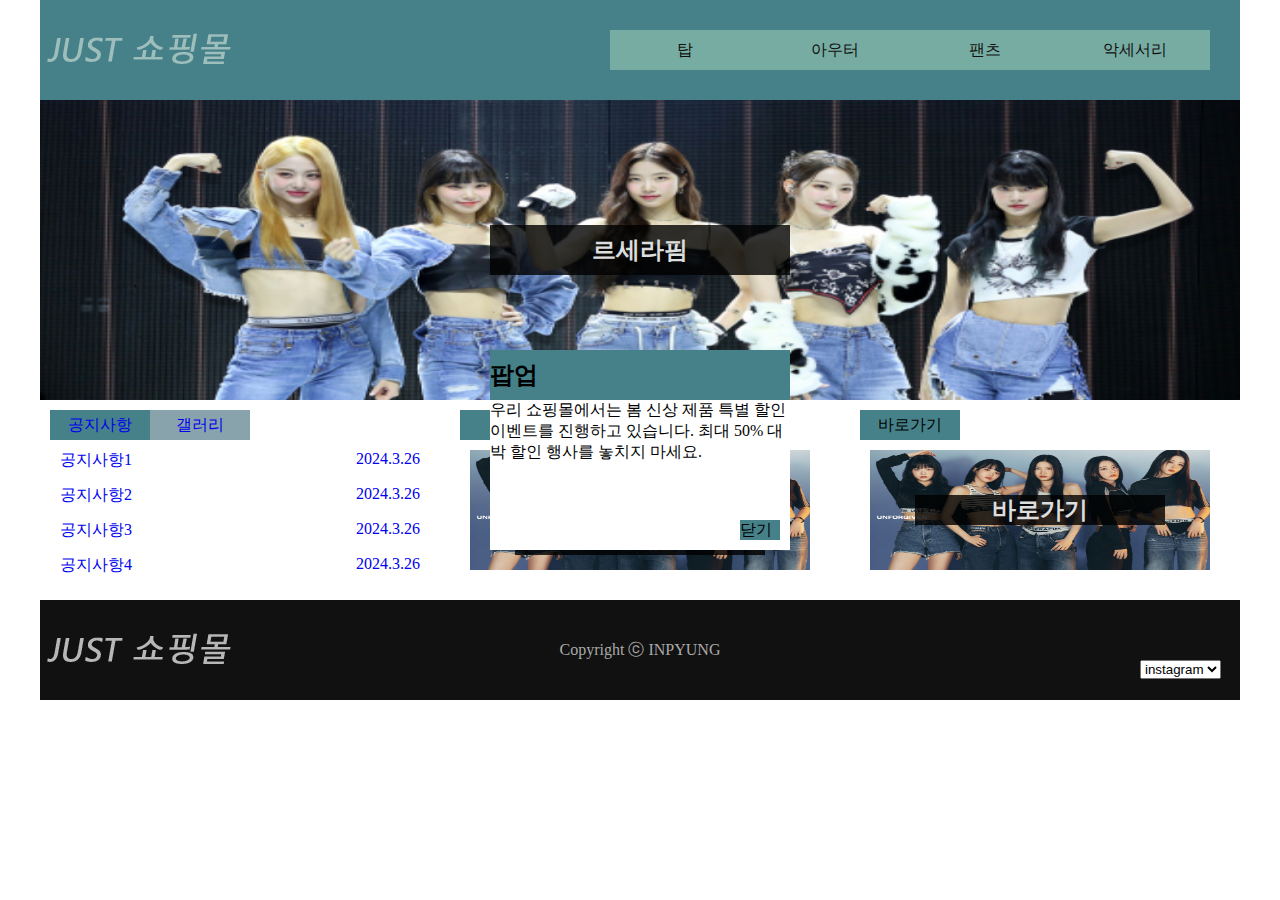
<file: A-1/index.html>
<!DOCTYPE html>
<html lang="ko">
<head>
    <meta charset="UTF-8">
    <meta name="viewport" content="width=device-width, initial-scale=1.0">
    <title>JUST 쇼핑몰</title>
    <link rel="stylesheet" href="style.css">
</head>
<body>
    <div id="wrap">
        <div class="layer">
            <h2>팝업</h2>
            <p>
                우리 쇼핑몰에서는 봄 신상 제품 특별 할인 이벤트를 진행하고 있습니다. 최대 50% 대박 할인 행사를 놓치지 마세요.
            </p>
            <div class="close-btn">닫기</div>
        </div>
        <header>
            <div class="logo">
                <a href="#"><img src="image/logo.png" alt="logo"></a>
            </div>
            <nav class="menu">
                <ul class="main-menu">
                    <li><a href="#">탑
                        <ul class="sub-menu">
                            <li><a href="#">블라우스</a></li>
                            <li><a href="#">티</a></li>
                            <li><a href="#">셔츠</a></li>
                            <li><a href="#">니트</a></li>
                        </ul>
                    </a></li>
                    <li><a href="#">아우터
                        <ul class="sub-menu">
                            <li><a href="#">자켓</a></li>
                            <li><a href="#">코트</a></li>
                            <li><a href="#">가디건</a></li>
                            <li><a href="#">머플러</a></li>
                        </ul>
                    </a></li>
                    <li><a href="#">팬츠
                        <ul class="sub-menu">
                            <li><a href="#">청바지</a></li>
                            <li><a href="#">짧은바지</a></li>
                            <li><a href="#">긴바지</a></li>
                            <li><a href="#">레깅스</a></li>
                        </ul>
                    </a></li>
                    <li><a href="#">악세서리
                        <ul class="sub-menu">
                            <li><a href="#">귀고리</a></li>
                            <li><a href="#">목걸이</a></li>
                            <li><a href="#">반지</a></li>
                            <li><a href="#">팔찌</a></li>
                        </ul>
                    </a></li>
                </ul>
            </nav>
        </header>
        <section id="slide">
            <ul class="slide-box">
                <li><a href="#">
                    <img src="image/slide01.png" alt="슬라이드 이미지1">
                    <h2>르세라핌</h2>
                </a></li>
                <li><a href="#">
                    <img src="image/slide02.png" alt="슬라이드 이미지2">
                    <h2>아이즈원</h2>
                </a></li>
                <li><a href="#">
                    <img src="image/slide03.png" alt="슬라이드 이미지3">
                    <h2>뉴진스</h2>
                </a></li>
                <li><a href="#">
                    <img src="image/slide01.png" alt="슬라이드 이미지1">
                    <h2>르세라핌</h2>
                </a></li>
            </ul>
        </section>
        <section id="contents">
            <div class="con1">
                <div class="con-box">
                    <div class="tab-title2">
                        <ul>
                            <li><a href="#">공지사항</a></li>
                            <li><a href="#">갤러리</a></li>
                        </ul>
                    </div>
                    
                    <div class="tab-con notice-con">
                        <ul>
                            <li><a href="#">
                                <span class="article">공지사항1</span>
                                <span class="date">2024.3.26</span>
                            </a></li>
                            <li><a href="#">
                                <span class="article">공지사항2</span>
                                <span class="date">2024.3.26</span>
                            </a></li>
                            <li><a href="#">
                                <span class="article">공지사항3</span>
                                <span class="date">2024.3.26</span>
                            </a></li>
                            <li><a href="#">
                                <span class="article">공지사항4</span>
                                <span class="date">2024.3.26</span>
                            </a></li>
                        </ul>
                    </div>
                </div>
                <div class="con-box gallery">
                    
                    <div class="tab-con gallery-con hide">
                        <ul>
                            <li><a href="#">
                                <img src="image/gallery01.png" alt="gallery01">
                                <h2>이미지1</h2>
                            </a></li>
                            <li><a href="#">
                                <img src="image/gallery02.png" alt="gallery02">
                                <h2>이미지2</h2>
                            </a></li>
                            <li><a href="#">
                                <img src="image/gallery03.png" alt="gallery03">
                                <h2>이미지3</h2>
                            </a></li>
                        </ul>
                    </div>
                </div>
            </div>
            <div class="con2">
                <div class="con-box">
                    <div class="tab-title">배너</div>
                    <div class="tab-con">
                        <a href="#">
                            <img src="image/banner.png" alt="banner">
                            <h2>르세라핌 전격 협찬</h2>
                            <h4>사쿠라, 채원이 아주 좋아함</h4>
                        </a>
                    </div>
                </div>

                
            </div>
            <div class="con3">
                <div class="con-box">
                    <div class="tab-title">바로가기</div>
                    <div class="tab-con">
                        <a href="#">
                            <img src="image/banner.png" alt="shortcut">
                            <h2>바로가기</h2>
                        </a>
                    </div>
                </div>
            </div>
        </section>
        <footer>
            <div class="bt-logo">
                <a href="#"><img src="image/logo.png" alt="logo"></a>
            </div>
            <div class="copy">Copyright ⓒ INPYUNG</div>
            <div class="sns">
                <select name="sns" id="sns">
                    <option value="x">X</option>
                    <option value="facebook">facebook</option>
                    <option value="instagram" selected>instagram</option>
                </select>
            </div>
        </footer>
    </div>
    <script src="jquery-3.7.1.min.js"></script>
    <script src="script.js"></script>
</body>
</html>
</file>
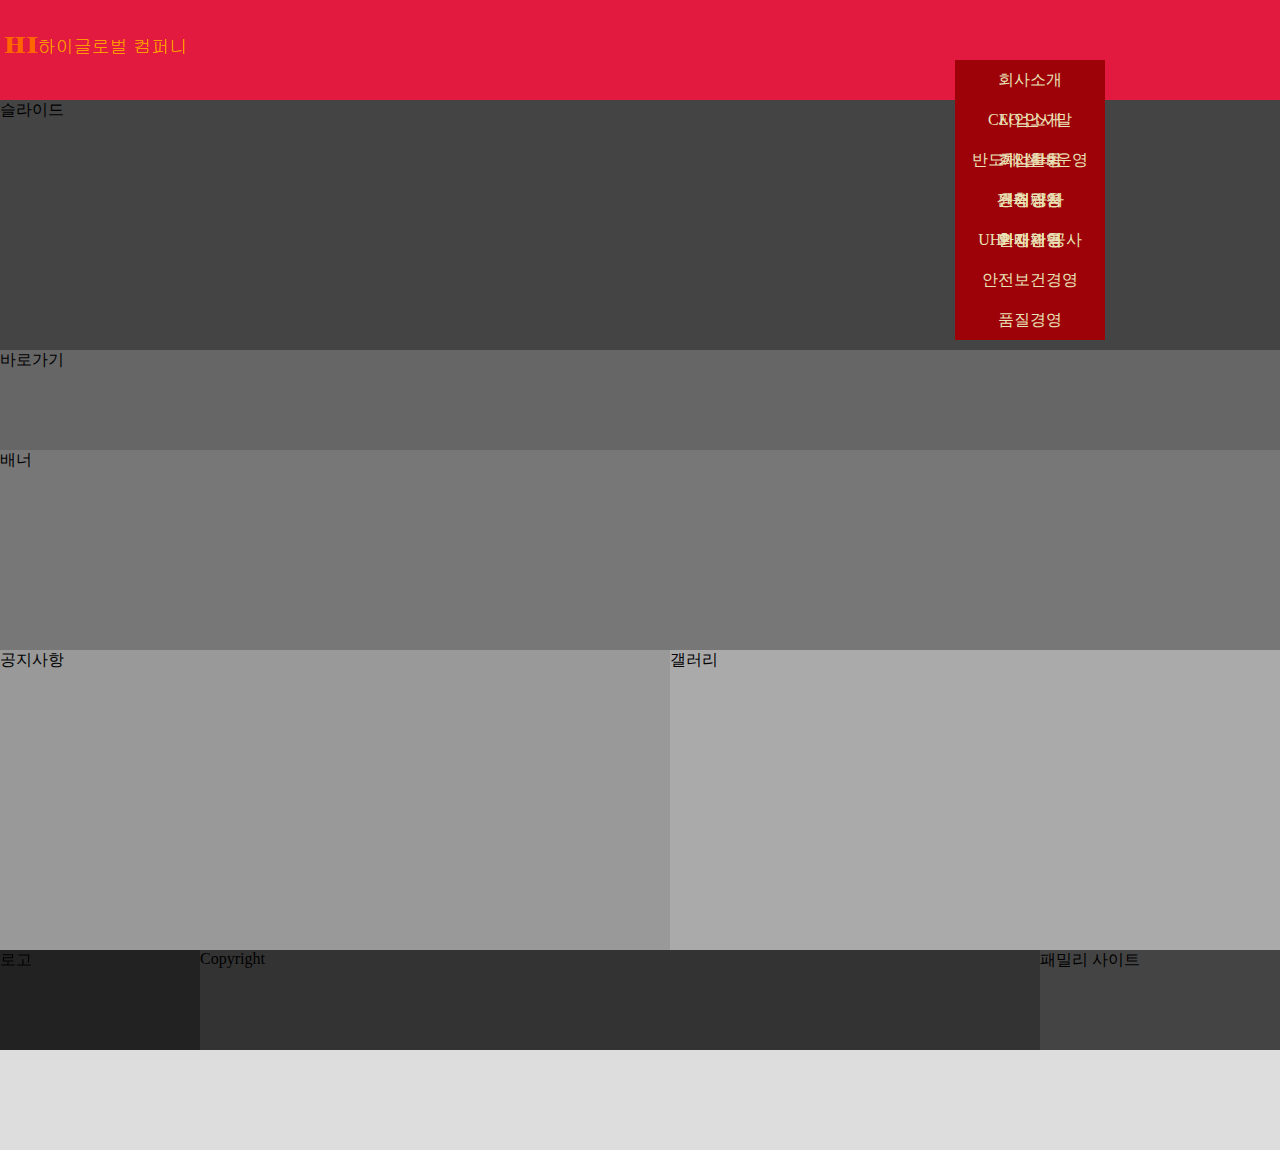
<file: F-4/index.html>
<!DOCTYPE html>
<html lang="ko">
<head>
    <meta charset="UTF-8">
    <meta name="viewport" content="width=device-width, initial-scale=1.0">
    <link rel="stylesheet" href="style.css">
    <title>하이글로벌컴퍼니</title>
</head>
<body>
    <div id="wrap">
        <header>
            <div class="logo">
            <a href="#">
                <img src="image/logo.png" alt="로고">
            </a>
            </div>
            <nav class="menu">
                <ul>
                    <li><a href="#">회사소개
                        <ul class="sub-menu">
                            <li><a href="#">CEO 인사말</a></li>
                            <li><a href="#">기업문화</a></li>
                            <li><a href="#">경영방침</a></li>
                            <li><a href="#">회사인혁</a></li>
                        </ul>
                    </a></li>
                    <li><a href="#">사업소개
                        <ul class="sub-menu">
                            <li><a href="#">반도체 설비운영</a></li>
                            <li><a href="#">건축 공사</a></li>
                            <li><a href="#">UHP 배관 공사</a></li>
                        </ul>
                    </a></li>
                    <li><a href="#">회사활동
                        <ul class="sub-menu">
                            <li><a href="#">윤리경영</a></li>
                            <li><a href="#">환경경영</a></li>
                            <li><a href="#">안전보건경영</a></li>
                            <li><a href="#">품질경영</a></li>
                        </ul>
                    </a></li>
                    <li><a href="#">인재채용
                        <ul class="sub-menu">
                            <li><a href="#">인재채용</a></li>
                        </ul>
                    </a></li>
                </ul>
            </nav>
        </header>
        <section id="visual">슬라이드</section>
        <section id="contents">
            <div class="shortcut">바로가기</div>
            <div class="banner">배너</div>
            <div class="con-box">
                <div class="notice">공지사항</div>
                <div class="gallery">갤러리</div>
            </div>
        </section>
        <footer>
            <div class="bt-logo">로고</div>
            <div class="copy">Copyright</div>
            <div class="site">패밀리 사이트</div>
        </footer>
    </div>
</body>
</html>
</file>
<file: A-1/style.css>
@charset "utf-8";

* {
    margin: 0 auto;
    padding: 0;
}

li{
    list-style: none;
}

a {
    text-decoration: none;
    display: block;
}
#wrap {
    width: 100%;
}

/* header */
header {
    position: relative;
    width: 1200px;
    height: 100px;
    background-color: #468189;
}
.logo {
    margin-left: 0px;
    width: 200px;
    height: 100px;
    background-color: #468189;
}
.logo img {
    margin-top: 30px;
}
.menu {
    position: absolute;
    z-index: 10;
    right: 30px;
    top: 30px;
    width: 600px;
    height: 40px;
}
.main-menu {
    display: flex;
}
.main-menu li {
    background-color: #77aca2;
    width: 150px;
    height: 40px;
    line-height: 40px;
    text-align: center;
    color: #111;
}
.main-menu li:hover {
    background-color: #bbefe6;
}
.main-menu a {
    color : #111;
}
.sub-menu {
    display: none;
}
.sub-menu li {
    height: 30px;
    line-height: 30px;
    font-size: 0.8em;
    background-color: #99c8c4;
    color : #222;
}

/* slide */
#slide {
    width: 1200px;
    height: 300px;
    overflow: hidden;
}
.slide-box {
    width: 1200px;
    height: 900px;
    position: relative;
    animation: slide-ani 9s infinite;
}
@keyframes slide-ani {
    0% {
        top: 0;
    }
    22% {
        top: 0;
    }
    33% {
        top: -300px;
    }
    55% {
        top: -300px;
    }
    66% {
        top: -600px;
    }
    88% {
        top: -600px;
    }
    100% {
        top: -900px;
    }
}
.slide-box li {
    width: 1200px;
    height: 300px;
    position: relative;
}
.slide-box img {
    width: 1200px;
    height: 300px;
}
.slide-box h2 {
    position: absolute;
    top: 50%;
    left: 50%;
    width: 300px;
    height: 50px;
    background-color: rgba(0, 0, 0, 0.8);
    text-align: center;
    line-height: 50px;
    transform: translate(-50%, -50%);
    color: #ddd;
}

/* contents */
#contents {
    display: flex;
    width: 1200px;
    height: 200px;
}
.hide {
    display: none;
}
.con1 {
    width: 400px;
    height: 200px;
    background-color: #fff;
}
.con-box {
    width: 380px;
    height: 180px;
    padding : 10px;
}
.tab-title {
    width: 100px;
    height: 30px;
    margin-left: 10px;
    text-align: center;
    line-height: 30px;
    background-color: #468189;
}
.tab-title2 ul {
    display: flex;
}
.tab-title2 a {
    display: block;
    width: 100px;
    height: 30px;
}
.tab-title2 li {
    margin: 0;
    text-align: center;
    line-height: 30px;
    background-color: #468189;
}
.tab-title2 ul li:nth-child(2) {
    background-color: #88a3ab;
}

.tab-con {
    width: 380px;
    margin-top: 10px;
}
.tab-con li {
    position: relative;
    width: 380px;
    height: 35px;
}
.article {
    position: absolute;
    left: 10px;
}
.date {
    position: absolute;
    right: 10px;
}

.gallery ul {
    display: flex;
}
.gallery a {
    width: 120px;
    height: 120px;
}
.gallery img {
    width: 120px;
    height: 120px;
    border-radius: 15px;
}
.gallery li {
    position: relative;
    width: 120px;
    height: 120px;
}
.gallery h2 {
    width: 100px;
    height: 40px;
    position: absolute;
    bottom: 5px;
    left: 50%;
    transform: translate(-50%);
    background-color: rgba(0, 0, 0, 0.8);
    color: #ddd;
    text-align: center;
    line-height: 40px;
    border-radius: 10px;
}
.con2 {
    width: 400px;
    height: 200px;
}
.con2 img {
    width: 340px;
    height: 120px;
}
.con2 .tab-con a{
    position: relative;
    display: block;
    width: 340px;
    height: 120px;

}
.tab-con h2, h4 {
    position: absolute;
    width: 250px;
    height: 30px;
    line-height: 30px;
    text-align: center;
    background-color: rgba(0, 0, 0, 0.8);
    color: #ddd;
    top: 50%;
    left: 50%;
    transform: translate(-50%, -50%);
}
.tab-con h4 {
    transform: translate(-50%, 50%)
}
.con3 {
    width: 400px;
    height: 200px;
}
.con3 img {
    width: 340px;
    height: 120px;
}
.con3 .tab-con a{
    position: relative;
    display: block;
    width: 340px;
    height: 120px;

}

/* footer */
footer {
    display: flex;
    width: 1200px;
    height: 100px;
    background-color: #111;
}
.bt-logo {
    width: 200px;
    height: 100px;
}
.bt-logo img {
    filter: grayscale(100%);
    margin-top: 30px;
}

.copy {
    width: 800px;
    height: 100px;
    color: #aaa;
    text-align: center;
    line-height: 100px;
}
.sns {
    width: 200px;
    height: 100px;
}
#sns {
    margin-top: 60px;
    margin-left: 100px;
}
.layer {
    position: absolute;
    z-index: 999;
    top: 50%;
    left: 50%;
    width: 300px;
    height: 200px;
    transform: translate(-50%, -50%);
}
.layer h2 {
    width: 300px;
    height: 50px;
    line-height: 50px;
    background-color: #468189;
}
.layer p {
    width: 300px;
    height: 150px;
    background-color: #fff;
}
.close-btn {
    position: absolute;
    right: 10px;
    bottom: 10px;
    width: 40px;
    height: 20px;
    background-color: #468189;
}
</file>
<file: F-4/style.css>
@charset "utf-8";

/* reset */
* {
    margin: 0 auto;
    padding: 0;
}
li {
    list-style: none;
}
a {
    text-decoration: none;
    display: block;
}

/* 전체 컨테이너 */
#wrap {
    width: 100%;
    background-color: #ddd;
}

/* header */
header {
    position: relative;
    width: 1340px;
    height: 100px;
    background-color: #e31a40;
}
.logo {
    position: absolute;
    left: 0;
    width: 200px;
    height: 100px;
}
.logo img {
    margin-top: 25px;
}
.menu {
    position: absolute;
    right: 10px;
    bottom: 0;
    width: 600px;
    height: 40px;
}
.menu li {
    width: 150px;
    height: 40px;
    line-height: 40px;
    text-align: center;
    background-color: #9d0208;
} 
.menu a{
    color: #eae2b7;
}

/* visual */
#visual {
    width: 100%;
    height: 350px;
    background-color: #444;
}

/* contents */
#contents {
    position: relative;
    top: -100px;
    width: 1340px;
    background-color: #555;
}
.shortcut {
    width: 1340px;
    height: 100px;
    background-color: #666;
}
.banner {
    width: 1340px;
    height: 200px;
    background-color: #777;
}
.con-box {
    display: flex;
    width: 1340px;
    height: 300px;
    background-color: #888;
}
.notice {
    width: 50%;
    height: 300px;
    background-color: #999;
}
.gallery {
    width: 50%;
    height: 300px;
    background-color: #aaa;
}

/* footer */
footer {
    display: flex;
    width: 1340px;
    height: 100px;
    position: relative;
    top: -100px;
}
.bt-logo {
    filter: grayscale(100%);
    width: 200px;
    height: 100px;
    background-color: #222;
}
.copy {
    width: 840px;
    height: 100px;
    background: #333;
}
.site {
    width: 300px;
    height: 100px;
    background-color: #444;
}
</file>
